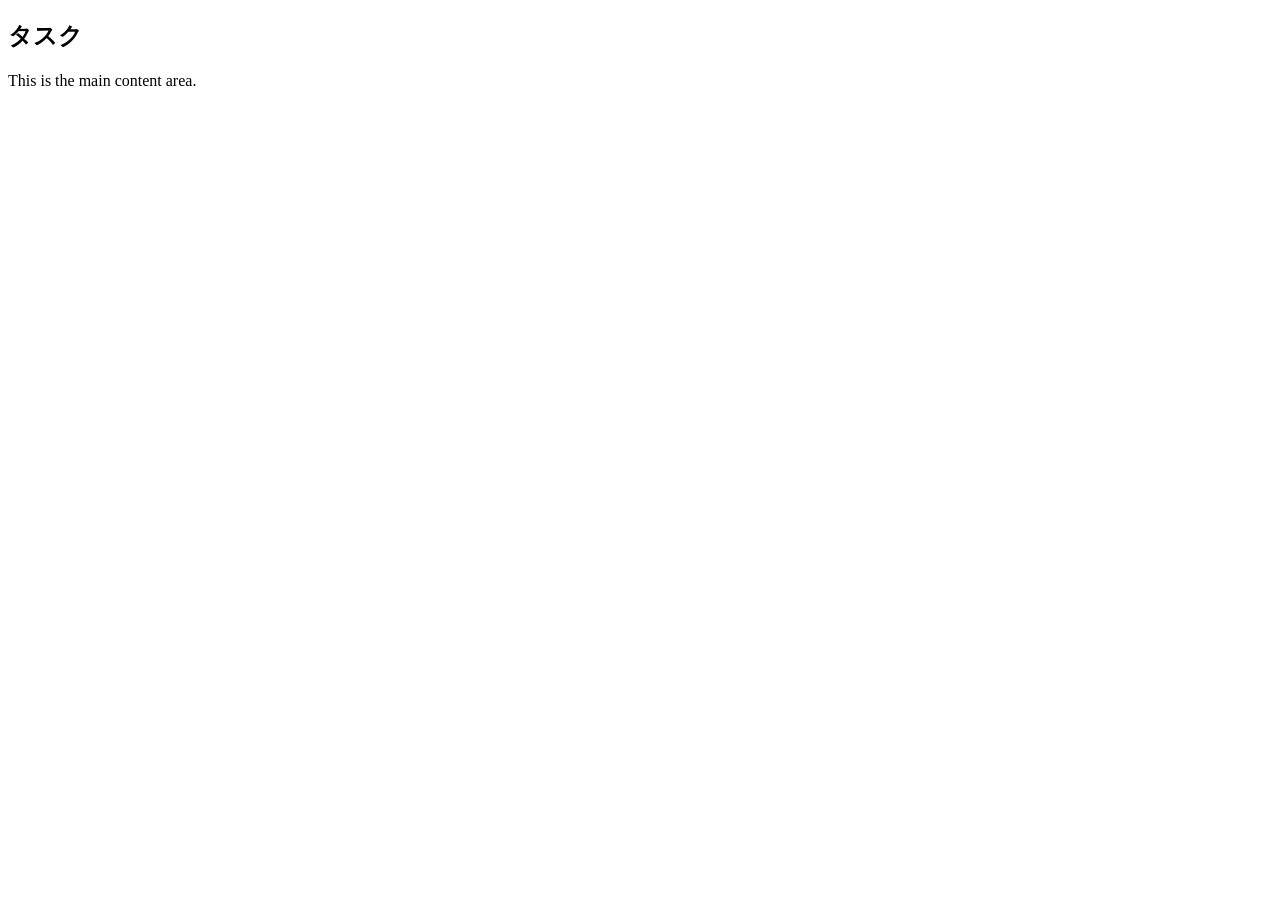
<file: src/main/resources/templates/task/index.html>
<!DOCTYPE html>
<html xmlns:th="http://www.thymeleaf.org">

<head>
	<title>Insert title here</title>
	<!-- headを挿入 -->
	<div th:insert="~{common/head :: head}"></div>
</head>

<body>
	<!-- ヘッダーを挿入 -->
	<div th:insert="~{common/header :: header}"></div>

	<main>
		<div>
			<h2>タスク</h2>
			<p class = "text-primary">This is the main content area.</p>
		</div>
	</main>

	<!-- bootstrap -->
	<div th:insert="~{common/script :: script}"></div>

	<!-- フッターを挿入 -->
	<div th:insert="~{common/footer :: footer}"></div>
</body>

</html>
</file>
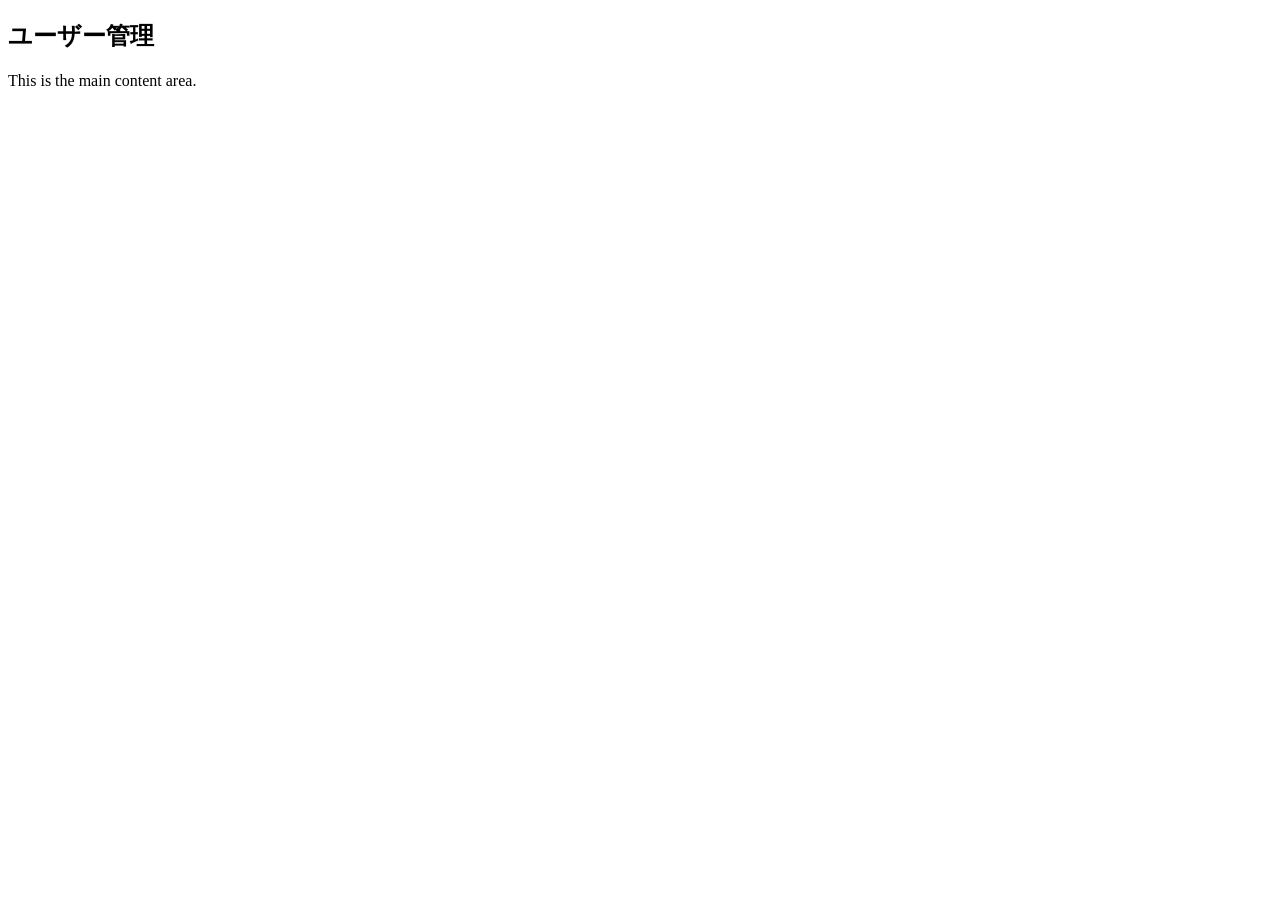
<file: src/main/resources/templates/user/index.html>
<!DOCTYPE html>
<html xmlns:th="http://www.thymeleaf.org">

<head>
	<meta charset="UTF-8">
	<title>ユーザー管理</title>
	<link rel="stylesheet" th:href="@{/common/css/app.css}" />
</head>

<body>
	<!-- ヘッダーを挿入 -->
	<div th:insert="~{common/header :: header}"></div>

	<main>
		<div>
			<h2>ユーザー管理</h2>
			<p>This is the main content area.</p>
		</div>
	</main>

	<!-- フッターを挿入 -->
	<div th:insert="~{common/footer :: footer}"></div>
</body>

</html>
</file>
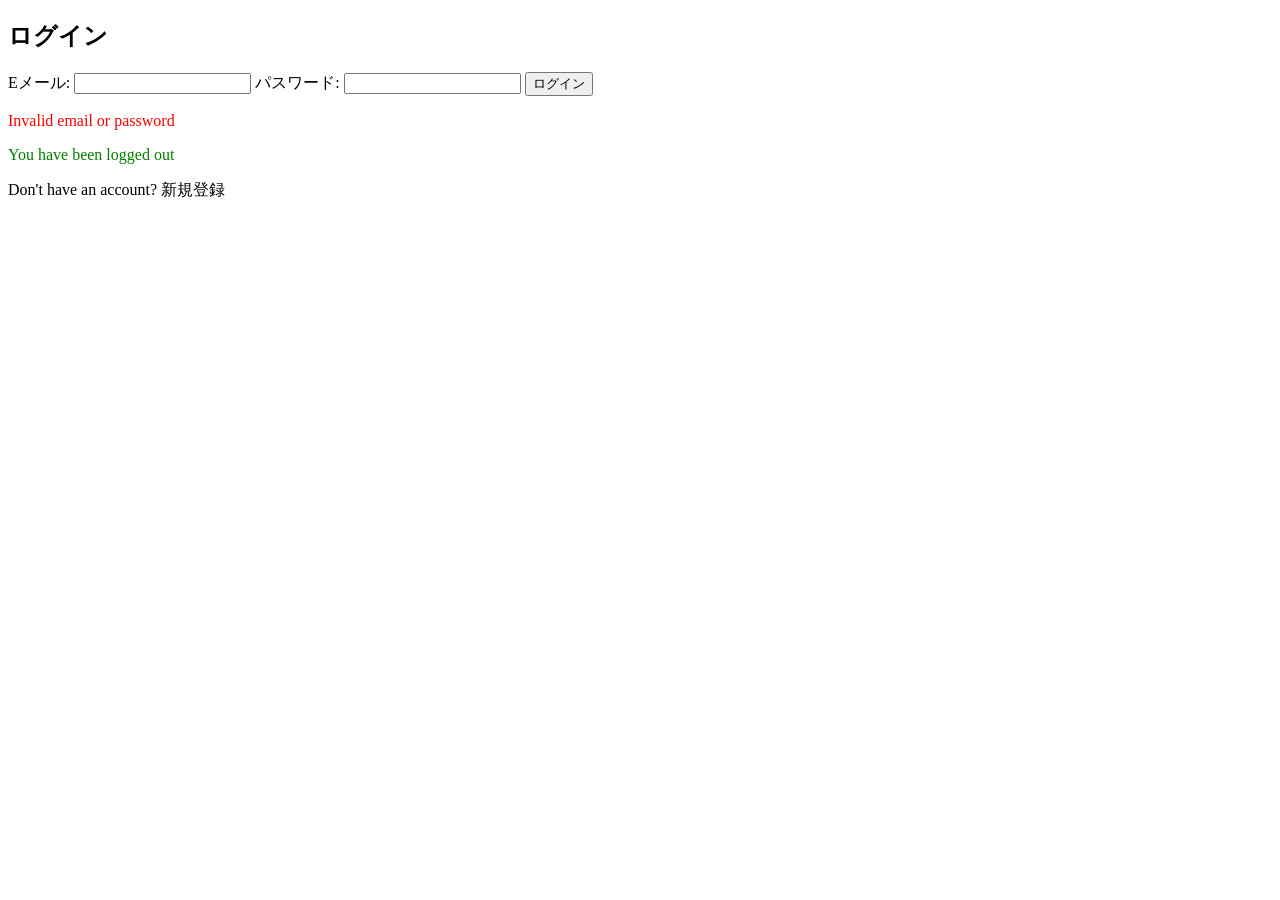
<file: src/main/resources/templates/auth/login.html>
<!DOCTYPE html>
<html xmlns:th="http://www.thymeleaf.org">
<head>
    <title>ログイン</title>
</head>
<body>
    <h2>ログイン</h2>
    
    <form th:action="@{/auth/doLogin}" method="post">
        <label>Eメール:</label>
        <input type="text" name="email" required />

        <label>パスワード:</label>
        <input type="password" name="password" required />

        <button type="submit">ログイン</button>
    </form>

    <p th:if="${param.error}" style="color: red;">Invalid email or password</p>
    <p th:if="${param.logout}" style="color: green;">You have been logged out</p>

    <p>Don't have an account? <a th:href="@{/auth/signup}">新規登録</a></p>
</body>
</html>
</file>
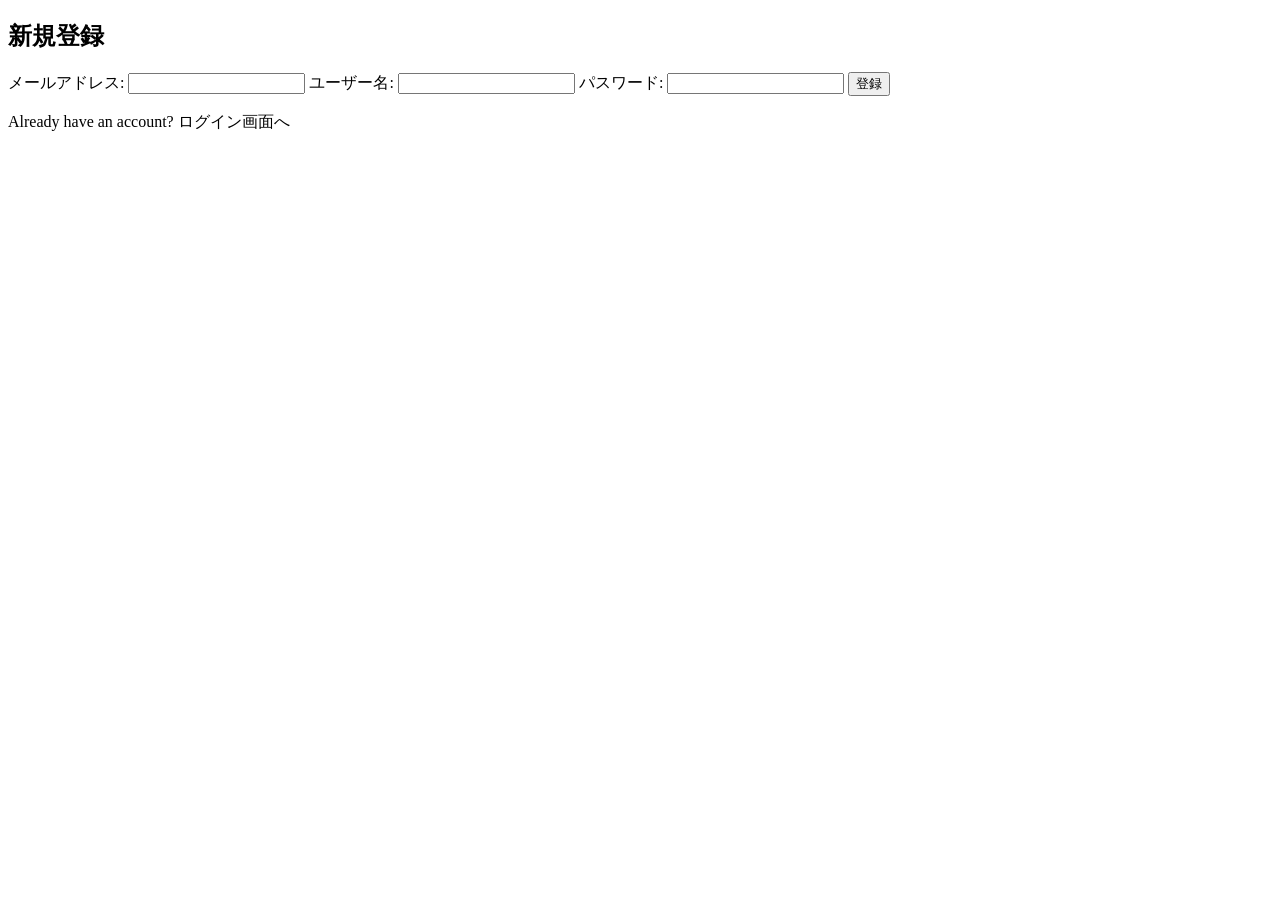
<file: src/main/resources/templates/auth/signup.html>
<!DOCTYPE html>
<html xmlns:th="http://www.thymeleaf.org">
<head>
    <title>新規登録</title>
    <link rel="stylesheet" th:href="@{/css/style.css}" />
</head>
<body>
    <h2>新規登録</h2>
    
    <form th:action="@{/auth/signup/register}" method="post" th:object="${user}">
        <label>メールアドレス:</label>
        <input type="email" th:field="*{email}" required />

        <label>ユーザー名:</label>
        <input type="text" th:field="*{username}" required />

        <label>パスワード:</label>
        <input type="password" th:field="*{password}" required />

        <button type="submit">登録</button>
    </form>

    <p th:if="${error}" th:text="${error}" style="color: red;"></p>
    <p>Already have an account? <a th:href="@{/auth/login}">ログイン画面へ</a></p>
</body>
</html>
</file>
